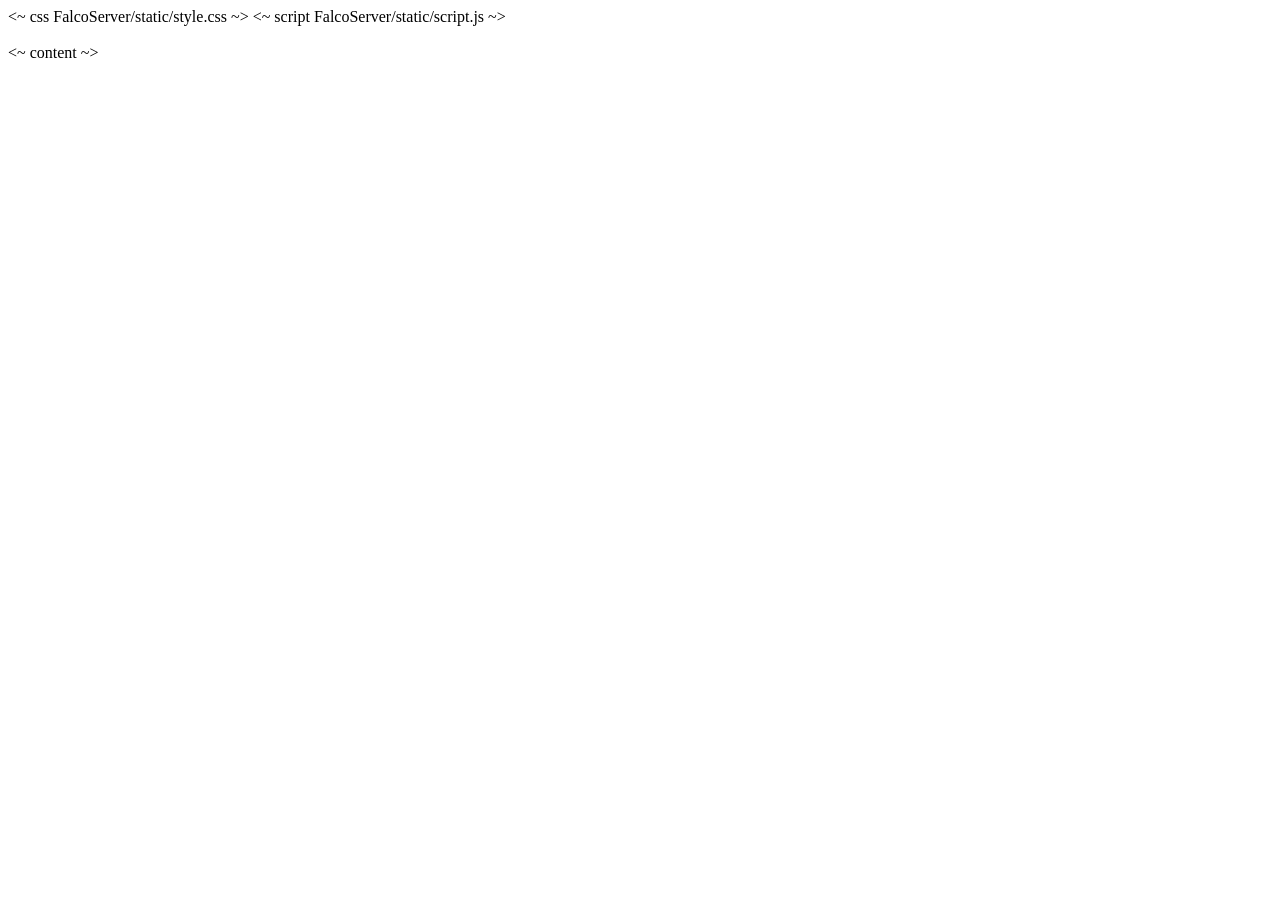
<file: static/base.html>
<!DOCTYPE html>
<html lang="en">
<head>
    <meta charset="UTF-8">
    <meta name="viewport" content="width=device-width, initial-scale=1.0">
    <title><~ title ~></title>
    <~ css FalcoServer/static/style.css ~>
    <~ script FalcoServer/static/script.js ~>
</head>
<body>
    <br>
    <br>
    <~ content ~>
</body>
</html>
</file>
